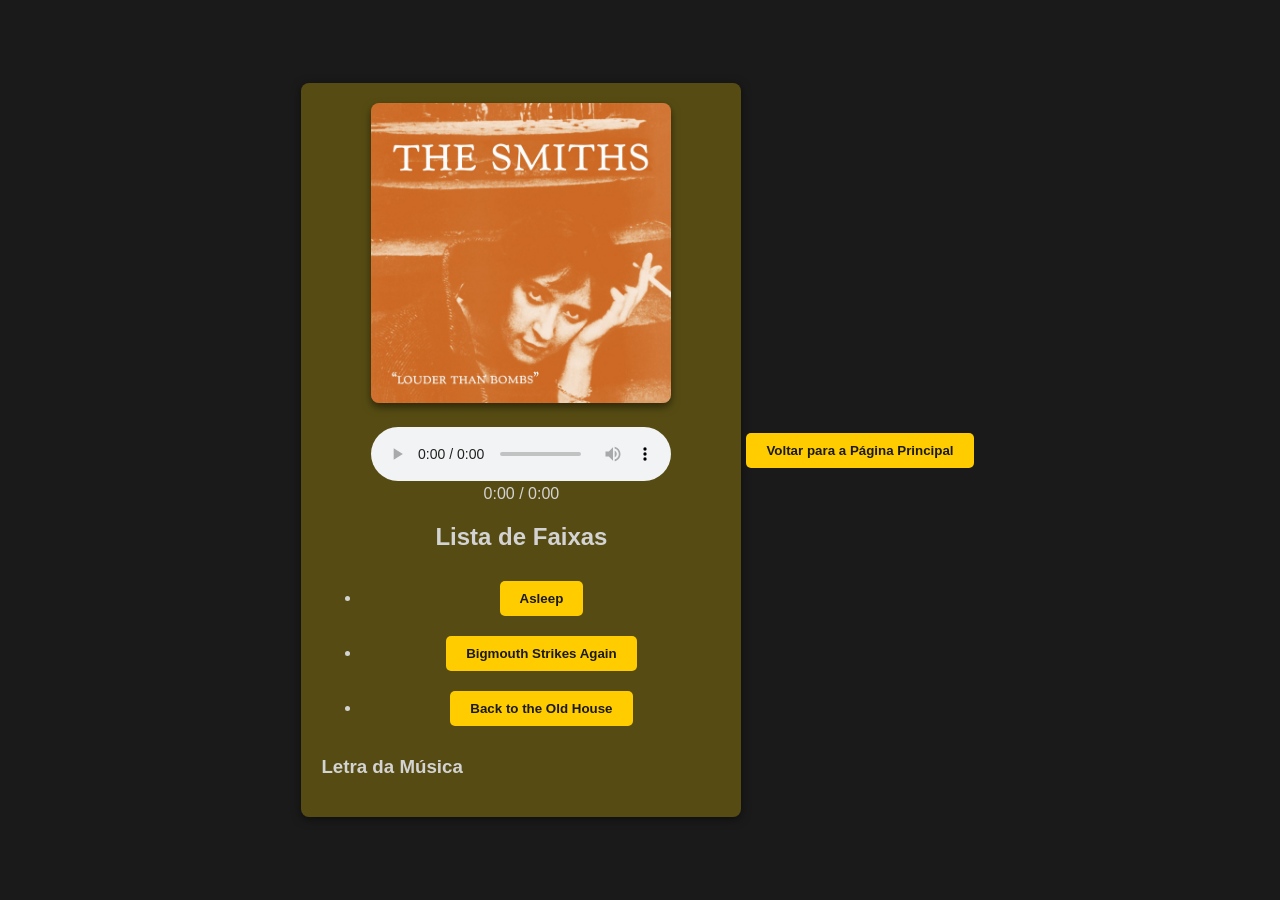
<file: audio-player.html>
<!DOCTYPE html>
<html lang="pt-BR">
<head>
    <meta charset="UTF-8">
    <meta name="viewport" content="width=device-width, initial-scale=1.0">
    <title>Reprodutor de Áudio</title>
    <link rel="stylesheet" href="styleaudio.css">
</head>
<body>
    <div class="audio-player">
        <!-- Imagem da Capa do Álbum -->
        <div id="album-cover-container">
            <img id="album-cover" src="Back to the old house.jpg" alt="Capa do Álbum">
        </div>

        <!-- Controle de áudio -->
        <audio id="audio" controls></audio>

        <!-- Duração e tempo da faixa -->
        <div id="controls">
            <span id="current-time">0:00</span> / <span id="duration">0:00</span>
        </div>

        <h2>Lista de Faixas</h2>
        <ul id="track-list">
            <li>
                <button class="track" 
                        data-src="audio-file-1.mp3" 
                        data-cover="Asleep.jpg" 
                        data-lyrics="Letra da música Asleep">
                    Asleep
                </button>
            </li>
            <li>
                <button class="track" 
                        data-src="audio-file-2.mp3" 
                        data-cover="The_Queen_is_Dead.jpg" 
                        data-lyrics="Letra da música 'Bigmouth Strikes Again'...">
                    Bigmouth Strikes Again
                </button>
            </li>
            <li>
                <button class="track" 
                        data-src="audio-file-3.mp3" 
                        data-cover="Back to the old house.jpg" 
                        data-lyrics="Letra da música 'Back to the Old House'...">
                    Back to the Old House
                </button>
            </li>
        </ul>

        <!-- Container para exibir a letra da música -->
        <div id="lyrics-container">
            <h3>Letra da Música</h3>
            <div id="lyrics"></div>
        </div>
    </div>
    
    <a href="index.html"><button>Voltar para a Página Principal</button></a>

    <script src="Java1.js"></script>
</body>
</html>
</file>
<file: styleaudio.css>
/* Estilos gerais */
body {
    font-family: Arial, sans-serif;
    display: flex;
    justify-content: center;
    align-items: center;
    height: 100vh;
    margin: 0;
    background-color: #1a1a1a;
    color: #d3d3d3;
}

/* Container do reprodutor de áudio */
.audio-player {
    width: 100%;
    max-width: 400px;
    background: rgba(146, 126, 12, 0.5);
    padding: 20px;
    border-radius: 8px;
    box-shadow: 0 2px 10px rgba(0, 0, 0, 0.5);
    text-align: center;
}

/* Estilo da capa do álbum */
#album-cover-container {
    margin-bottom: 20px;
}

#album-cover {
    width: 100%;
    max-width: 300px; /* Ajuste a largura máxima conforme necessário */
    border-radius: 8px; /* Borda arredondada */
    box-shadow: 0 4px 8px rgba(0, 0, 0, 0.5);
}

/* Botões */
button {
    padding: 10px 20px;
    margin: 10px 5px;
    border: none;
    border-radius: 5px;
    background-color: #ffcc00;
    color: #1a1a1a;
    font-weight: bold;
    cursor: pointer;
    transition: background-color 0.3s ease;
}

button:hover {
    background-color: #e6b800;
}

/* Barra de progresso do áudio */
input[type="range"] {
    width: 100%;
    margin: 10px 0;
    background-color: #444;
    height: 5px;
    border-radius: 5px;
    outline: none; /* Remove a borda padrão ao focar */
}

/* Personalização do thumb da barra de progresso */
input[type="range"]::-moz-range-thumb {
    height: 15px;
    width: 15px;
    background-color: #ffcc00;
    border-radius: 50%;
    cursor: pointer;
}

input[type="range"]::-webkit-slider-thumb {
    height: 15px;
    width: 15px;
    background-color: #ffcc00;
    border-radius: 50%;
    cursor: pointer;
}

/* Estilo para o container de letras */
#lyrics-container {
    margin-top: 20px;
    text-align: left; /* Alinhamento à esquerda para a letra */
}

/* Estilo para as linhas da letra */
#lyrics-container p {
    margin: 5px 0; /* Margem entre as linhas */
    line-height: 1.5; /* Aumenta o espaçamento entre as linhas */
    color: #e6e6e6; /* Cor das letras */
}
</file>
